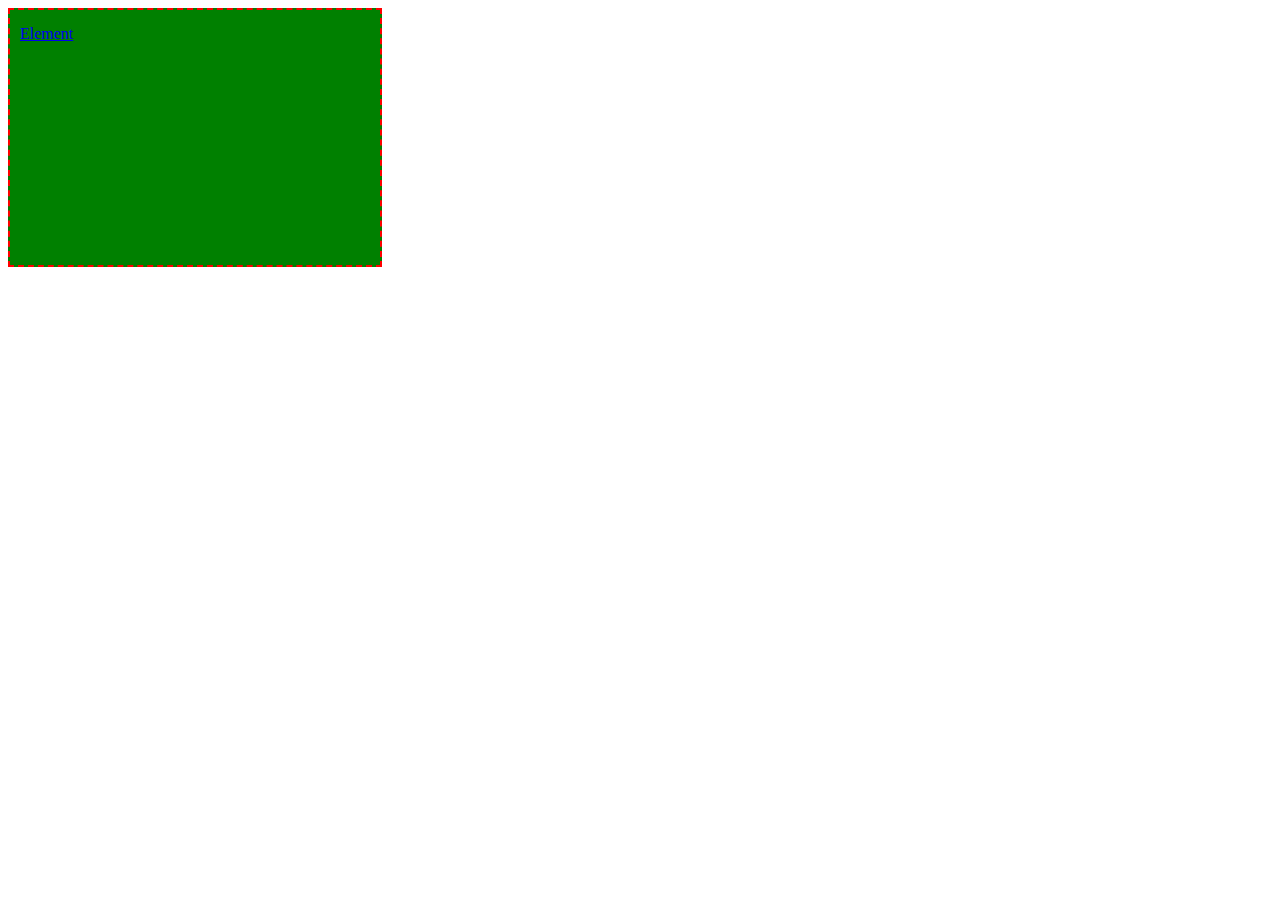
<file: index.html>
<!DOCTYPE html>
<html lang="en">
  <head>
    <meta charset="UTF-8" />
    <meta name="viewport" content="width=device-width, initial-scale=1.0" />
    <title>HW11 T1</title>
    <link rel="stylesheet" href="style .css" />
  </head>
  <body>
    <div class="class"><a href="index2.html">Element</a></div>
  </body>
</html>
</file>
<file: style .css>
div:only-of-type{
        width: 350px;
        height: 220px;
        padding: 15px 10px 20px;
        margin-bottom: 30px;
        border: 2px dashed red;
        background-color: green;
      }
</file>
